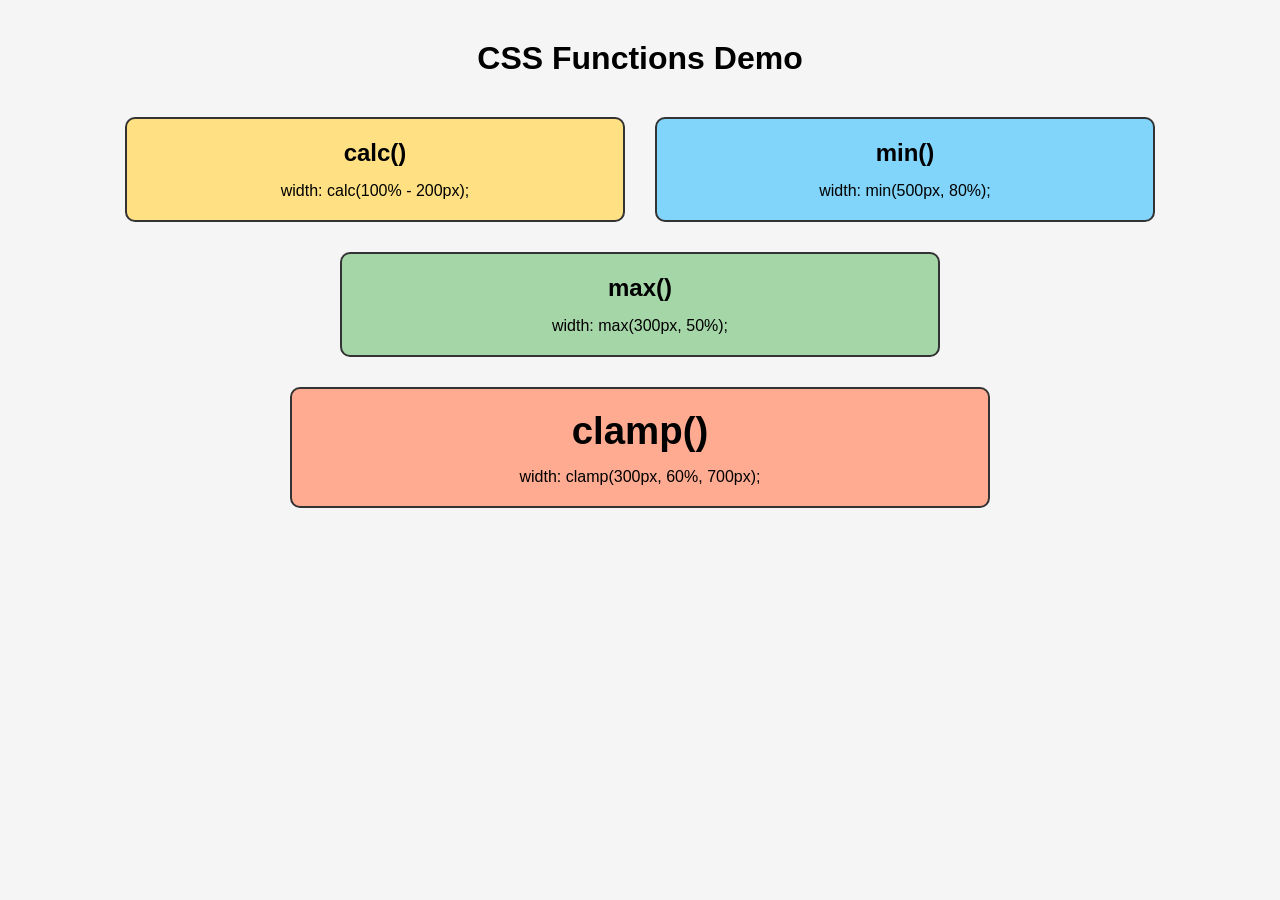
<file: assets/flexbox.html>
<!DOCTYPE html>
<html lang="en">

<head>
    <meta charset="UTF-8">
    <meta name="viewport" content="width=device-width, initial-scale=1.0">
    <title>FlexBox</title>
    <style>
        *{
    margin:0;
    padding:0;
    box-sizing:border-box;
    font-family:Arial,sans-serif;
}
 
body{
    background:#f5f5f5;
    padding:40px;
}
 
h1{
    text-align:center;
    margin-bottom:40px;
}
 
.container{
    display:flex;
    flex-wrap:wrap;
    justify-content:center;
    gap:30px;
}
 
.card{
    background:white;
    border:2px solid #333;
    padding:20px;
    text-align:center;
    border-radius:10px;
}
 
.card h2{
    margin-bottom:15px;
}
 
/* calc() */
 
.calc{
    width:calc(100% - 200px);
    max-width:500px;
    background:#FFE082;
}
 
/* min() */
 
.min{
    width:min(500px,80%);
    background:#81D4FA;
}
 
/* max() */
 
.max{
    width:max(300px,50%);
    background:#A5D6A7;
}
 
/* clamp() */
 
.clamp{
    width:clamp(300px,60%,700px);
    background:#FFAB91;
}
 
.clamp h2{
    font-size:clamp(20px,3vw,40px);
}
 
    </style>
</head>

<body>
    	
<h1>CSS Functions Demo</h1>
 
<div class="container">
 
    <div class="card calc">
        <h2>calc()</h2>
        <p>width: calc(100% - 200px);</p>
    </div>
 
    <div class="card min">
        <h2>min()</h2>
        <p>width: min(500px, 80%);</p>
    </div>
 
    <div class="card max">
        <h2>max()</h2>
        <p>width: max(300px, 50%);</p>
    </div>
 
    <div class="card clamp">
        <h2>clamp()</h2>
        <p>width: clamp(300px, 60%, 700px);</p>
    </div>
 
</div>
</body>

</html>
</file>
